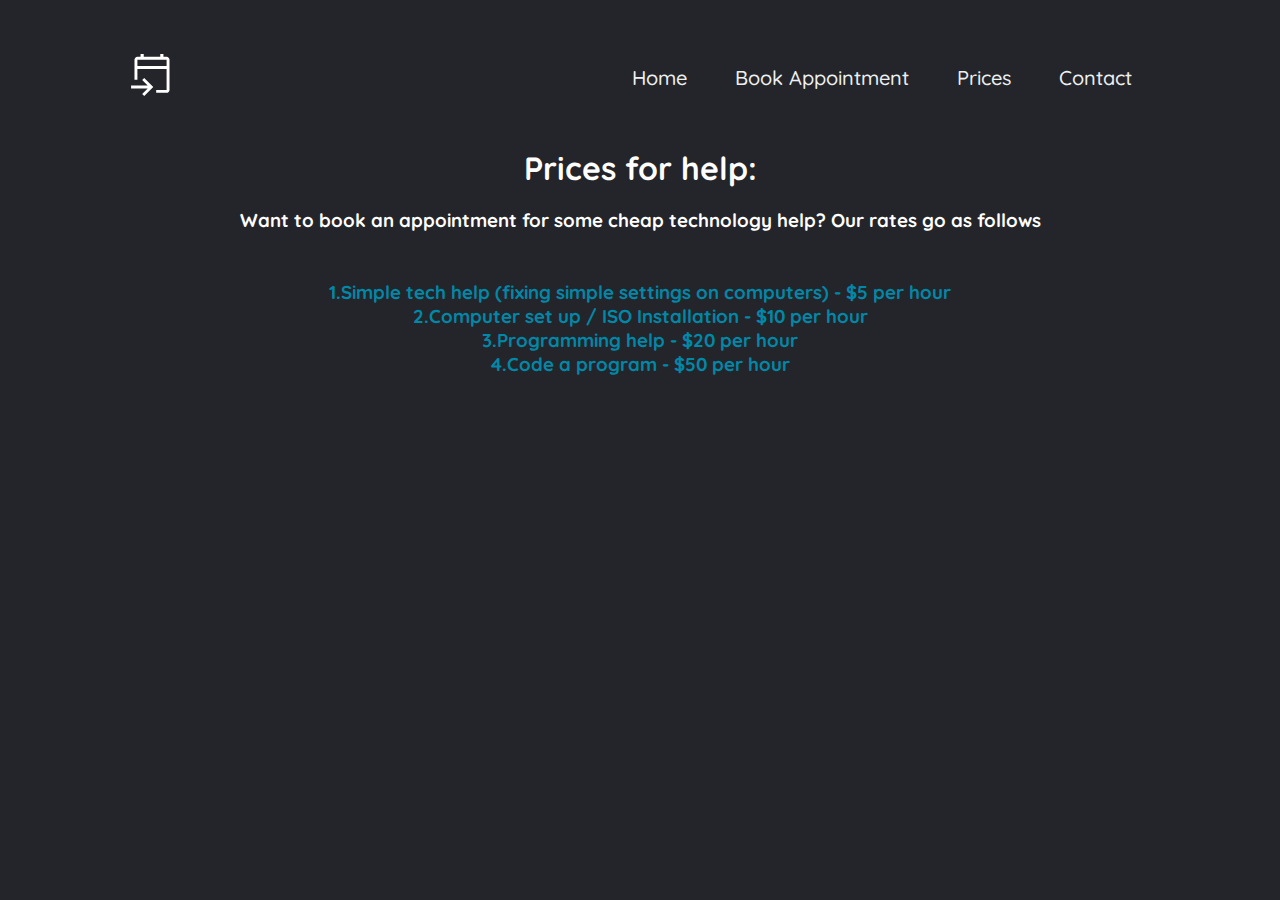
<file: prices/index.html>
<!DOCTYPE html>
<html>

<head>
  <meta charset="utf-8">
  <meta name="viewport" content="width=device-width">
  <title>Home - Tech Appointments</title>
  <link href="style.css" rel="stylesheet" type="text/css" />
  <link rel="icon" type="image/x-icon"href="images/favicon.svg">
</head>

<body>
  <header>
        <img class="logo" src="images/favicon.svg" alt="Logo">
        <nav>
            <ul class="nav_links">
                <li><a href="/">Home</a></li>
                              <li><a href="/book">Book Appointment</a></li>
              <li><a href="/prices">Prices</a></li>

                <li><a href="/contact">Contact</a></li>
            </ul>
        </nav>
    
       
    </header>
<!--endheader-->

  <h1 class="#" style="color:white;text-align:center;">Prices for help:</h1> <br>
  <h3 style="color:white;text-align:center;">Want to book an appointment for some cheap technology help? Our rates go as follows </h3>
  <h3 class="sub">
    <br> <br>
    1.Simple tech help (fixing simple settings on computers) - $5 per hour <br>
    2.Computer set up / ISO Installation - $10 per hour
 <br>
    3.Programming help - $20 per hour <br>
    4.Code a program - $50 per hour
    
  </h3>
</body>
</html>
</file>
<file: prices/style.css>
@import url('https://fonts.googleapis.com/css2?family=Quicksand&display=swap');

*{
  font-family: 'Quicksand', sans-serif;
  box-sizing:border-box;
  margin:0;
  padding:0;
  background-color:#24252A;
  
  
}

li,a{
  font-weight:500;
  font-size:16px;
  color:#edf0f1;
  text-decoration:none;
}

header{
  display:flex;
  justify-content:space-between;
  align-items:center;
  padding:50px 10%;
}

.logo{
  cursor:pointer;
}
.nav_links{
  list-style:none;
    font-size:30px;

}
.nav_links li{
  display:inline-block;
  padding:0 20px; 
  font-size:30px;

}

.nav_links li a{
  transition:all 0.3s ease 0s;
    font-size:20px;

}

.nav_links li a:hover{
  color:#0088a9;
}




.head{
  color:white;
  text-align:center;
  margin-top:0rem;
  
}

.sub{
  color:#0088a9;
  text-align:center;
}


.card {
  box-shadow: 0 4px 8px 0 rgba(0, 0, 0, 0.2);
  max-width: 300px;
  margin: auto;
  text-align: center;
  color:white;
  padding:3rem;
}

.title {
  color: white;
  font-size: 18px;
}

button {
  border: none;
  outline: 0;
  display: inline-block;
  padding: 8px;
  color: white;
  background-color: #000;
  text-align: center;
  cursor: pointer;
  width: 100%;
  font-size: 18px;
}

a {
  text-decoration: none;
  font-size: 22px;
  
}

.alink{
  
  text-decoration: none;
  font-size: 22px;
  color: white;
  background-color:black;

}

button:hover, a:hover {
  opacity: 0.7;
}
</file>
